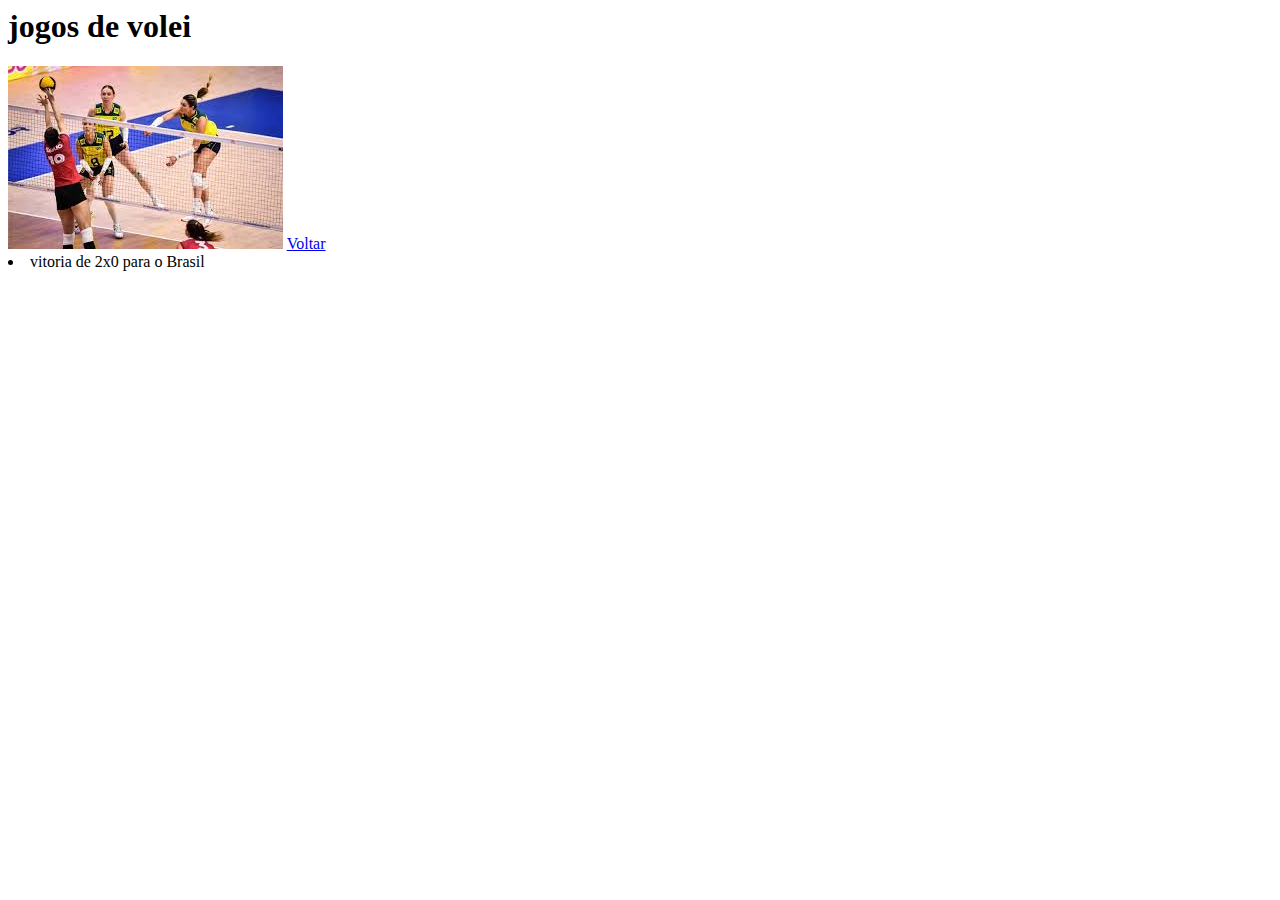
<file: meu_site/segunda_pagina.html>
<html>
   <head>
 <title>Volei</title>
 </head>
<body>

    <h1>jogos de volei</h1>
    <img src="./volei.jpeg" alt="jogo femenino de volei">
    <a href="index.html">Voltar</a>
    <li> vitoria de 2x0 para o Brasil</li>

    <h1 id="texto"></h1>

</body>
<script src="./script.js"></script>
</html>
</head>
</file>
